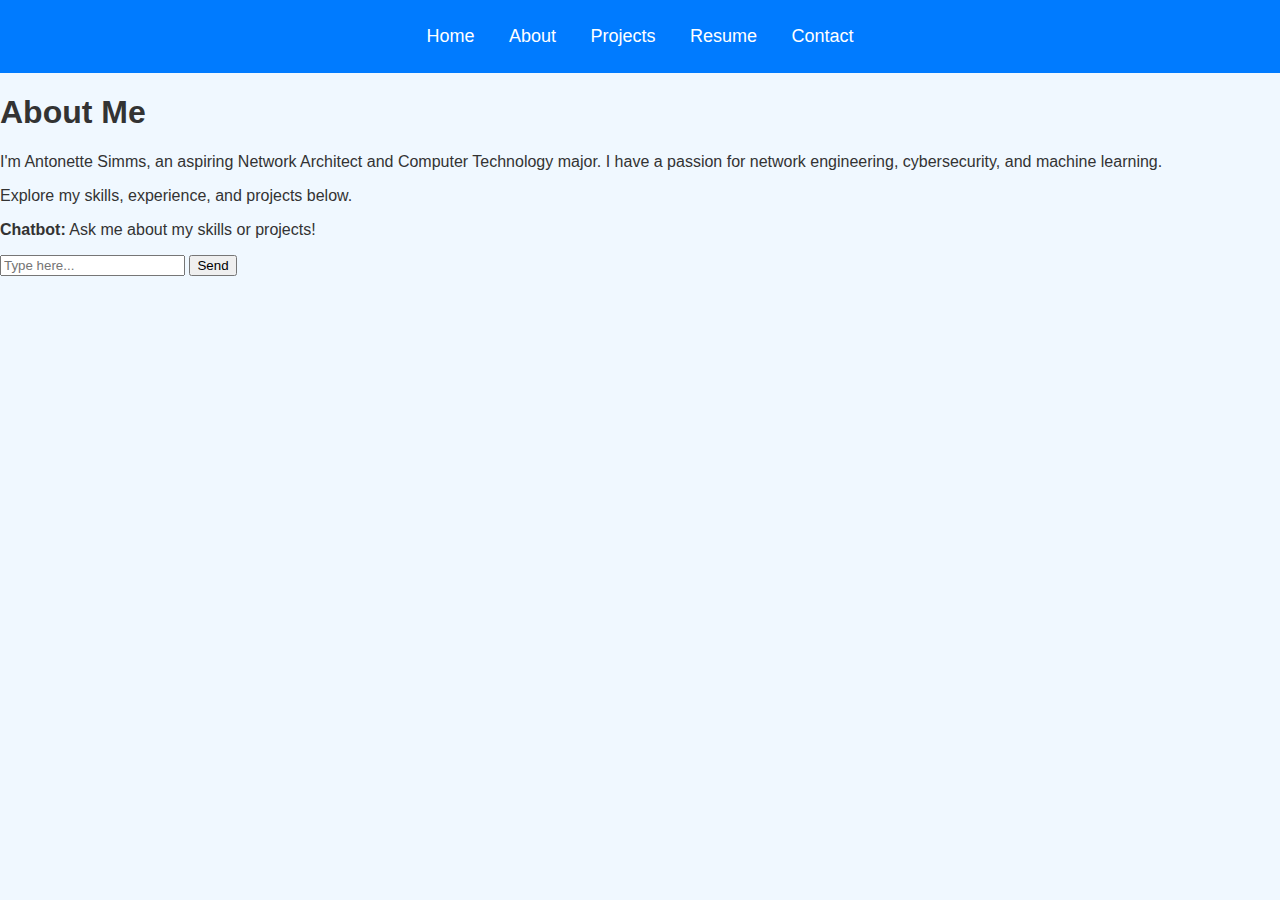
<file: About.html>
<!DOCTYPE html>
<html lang="en">
<head>
    <meta charset="UTF-8">
    <meta name="viewport" content="width=device-width, initial-scale=1.0">
    <title>About - Antonette Simms</title>
    <link rel="stylesheet" href="style.css">
</head>
<body>
    <header>
        <nav>
            <ul>
                <li><a href="index.html">Home</a></li>
                <li><a href="about.html">About</a></li>
                <li><a href="projects.html">Projects</a></li>
                <li><a href="resume.html">Resume</a></li>
                <li><a href="contact.html">Contact</a></li>
            </ul>
        </nav>
    </header>

    <section class="about">
        <h1>About Me</h1>
        <p>I'm Antonette Simms, an aspiring Network Architect and Computer Technology major. I have a passion for network engineering, cybersecurity, and machine learning.</p>
        <p>Explore my skills, experience, and projects below.</p>
    </section>

    <script src="script.js"></script>
</body>
</html>
</file>
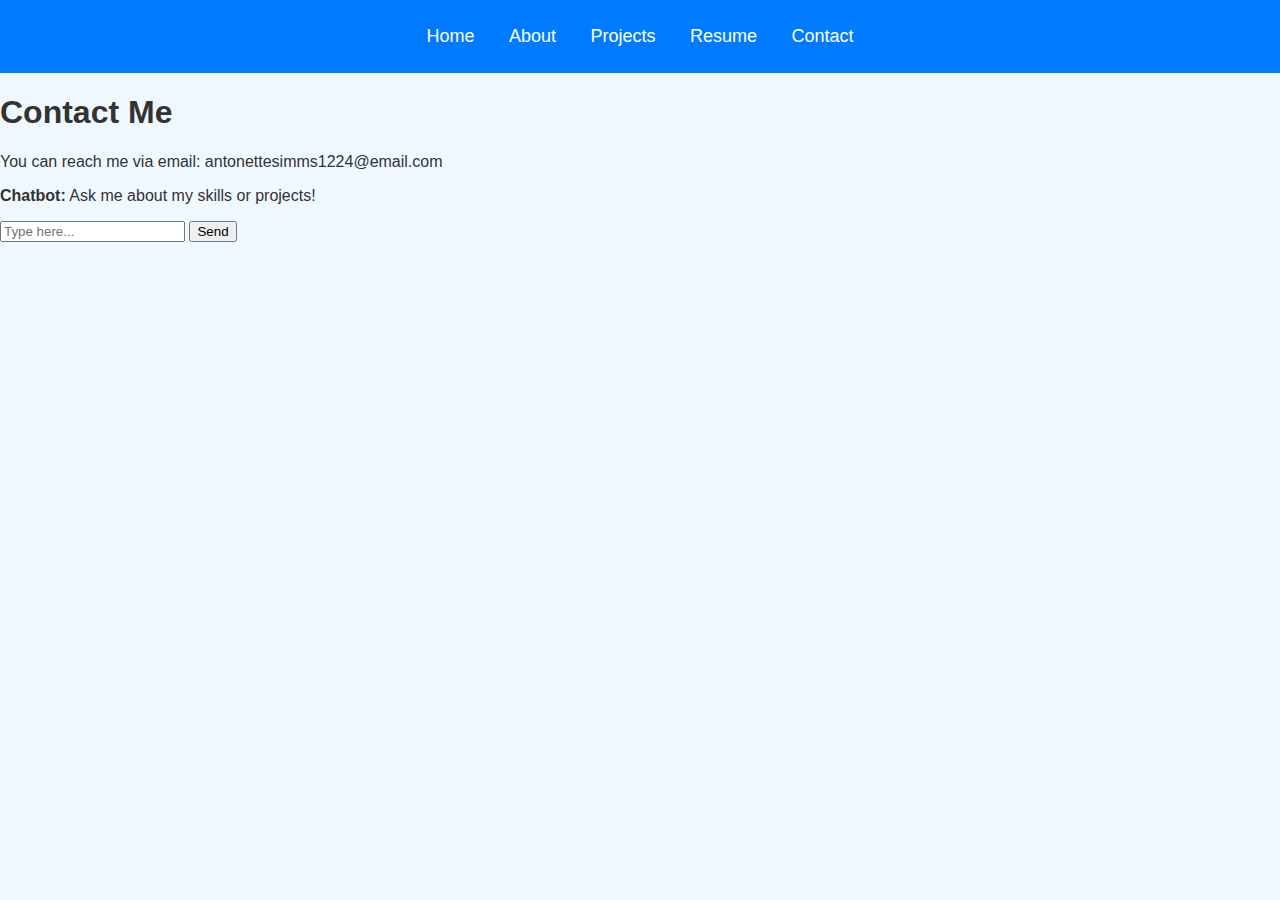
<file: Contact.html>
<!DOCTYPE html>
<html lang="en">
<head>
    <meta charset="UTF-8">
    <meta name="viewport" content="width=device-width, initial-scale=1.0">
    <title>Contact - Antonette Simms</title>
    <link rel="stylesheet" href="style.css">
</head>
<body>
    <header>
        <nav>
            <ul>
                <li><a href="index.html">Home</a></li>
                <li><a href="about.html">About</a></li>
                <li><a href="projects.html">Projects</a></li>
                <li><a href="resume.html">Resume</a></li>
                <li><a href="contact.html">Contact</a></li>
            </ul>
        </nav>
    </header>

    <section class="contact">
        <h1>Contact Me</h1>
        <p>You can reach me via email: antonettesimms1224@email.com</p>
    </section>

    <script src="script.js"></script>
</body>
</html>
</file>
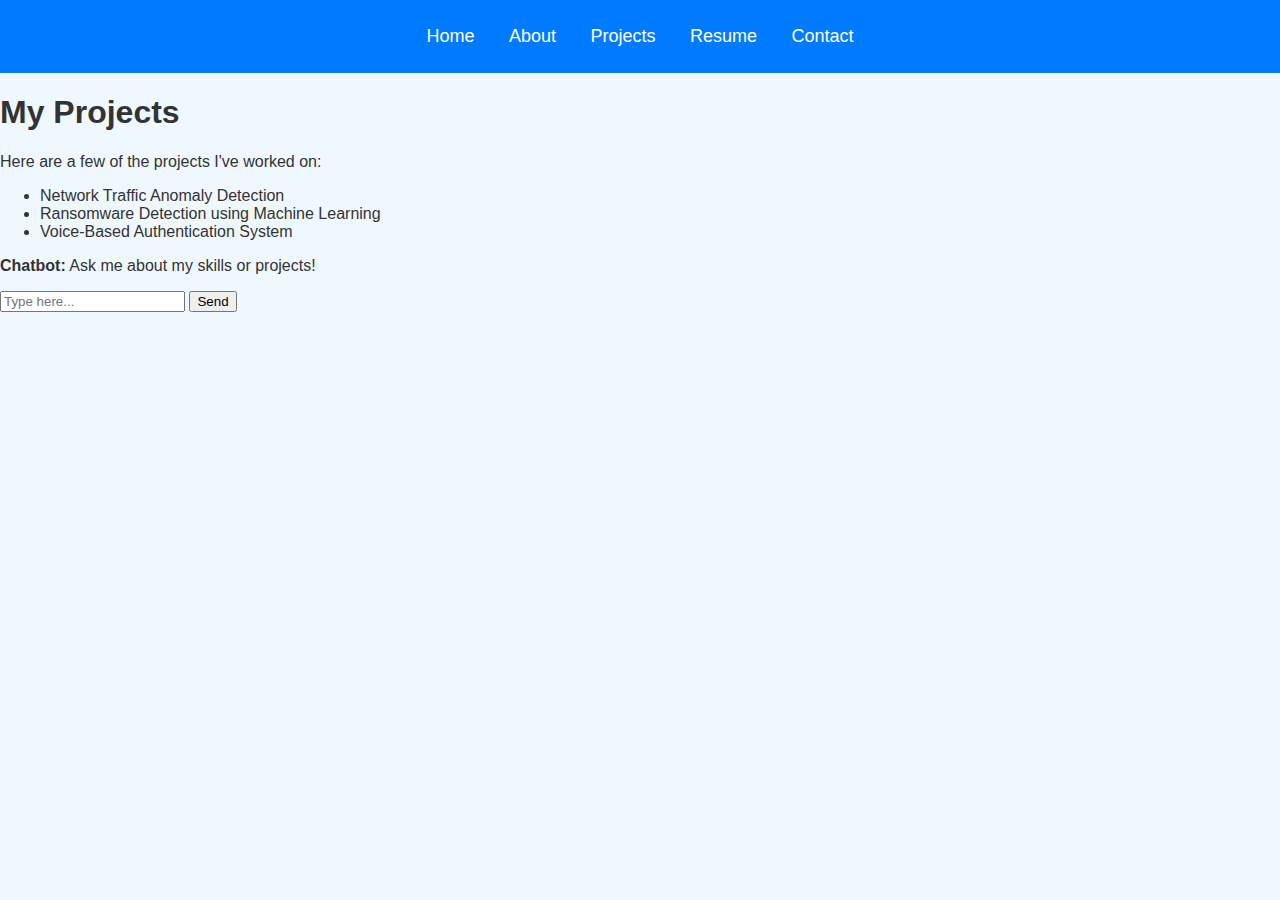
<file: projects.html>
<!DOCTYPE html>
<html lang="en">
<head>
    <meta charset="UTF-8">
    <meta name="viewport" content="width=device-width, initial-scale=1.0">
    <title>Projects - Antonette Simms</title>
    <link rel="stylesheet" href="style.css">
</head>
<body>
    <header>
        <nav>
            <ul>
                <li><a href="index.html">Home</a></li>
                <li><a href="about.html">About</a></li>
                <li><a href="projects.html">Projects</a></li>
                <li><a href="resume.html">Resume</a></li>
                <li><a href="contact.html">Contact</a></li>
            </ul>
        </nav>
    </header>

    <section class="projects">
        <h1>My Projects</h1>
        <p>Here are a few of the projects I've worked on:</p>
        <ul>
            <li>Network Traffic Anomaly Detection</li>
            <li>Ransomware Detection using Machine Learning</li>
            <li>Voice-Based Authentication System</li>
        </ul>
    </section>

    <script src="script.js"></script>
</body>
</html>
</file>
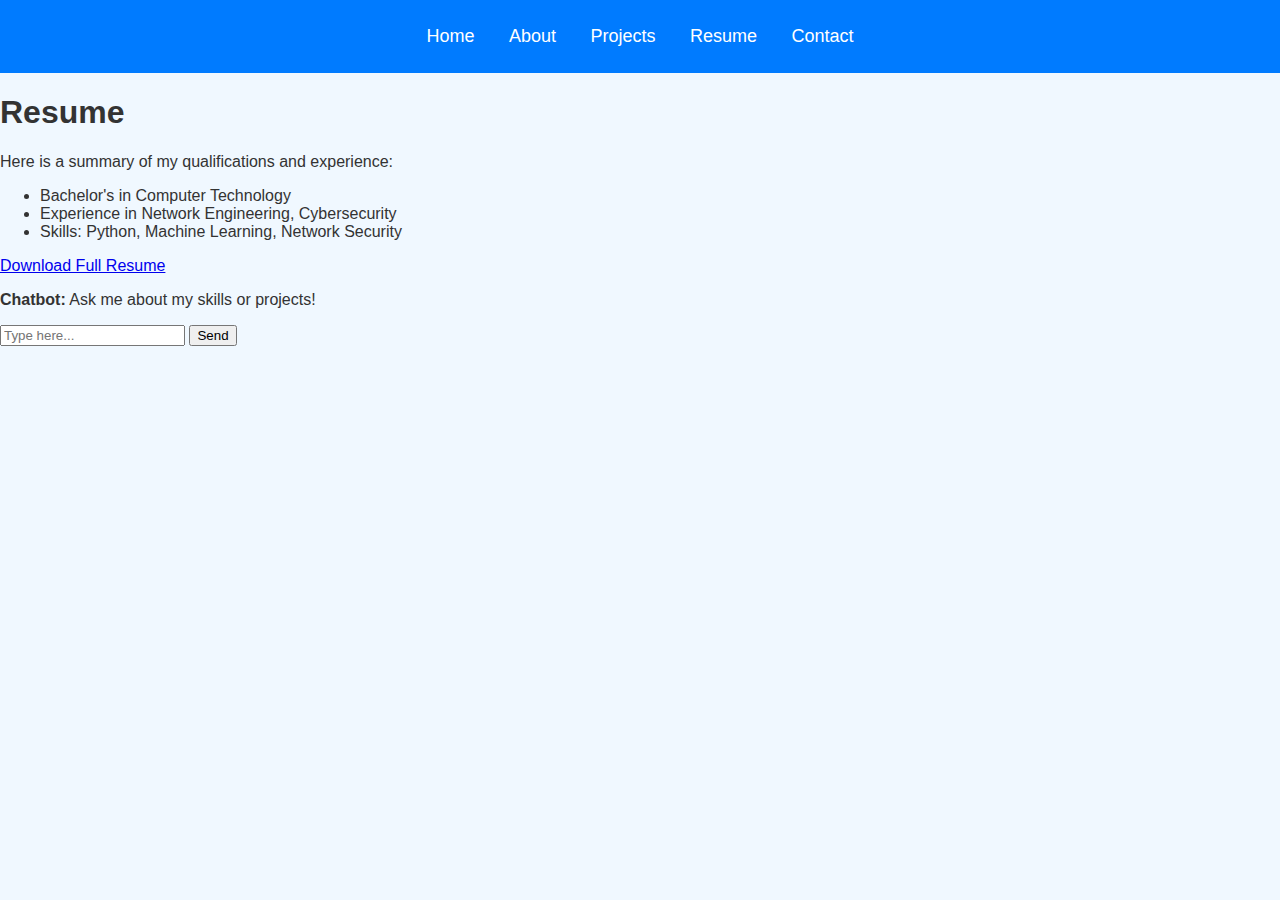
<file: Resume.html>
<!DOCTYPE html>
<html lang="en">
<head>
    <meta charset="UTF-8">
    <meta name="viewport" content="width=device-width, initial-scale=1.0">
    <title>Resume - Antonette Simms</title>
    <link rel="stylesheet" href="style.css">
</head>
<body>
    <header>
        <nav>
            <ul>
                <li><a href="index.html">Home</a></li>
                <li><a href="about.html">About</a></li>
                <li><a href="projects.html">Projects</a></li>
                <li><a href="resume.html">Resume</a></li>
                <li><a href="contact.html">Contact</a></li>
            </ul>
        </nav>
    </header>

    <section class="resume">
        <h1>Resume</h1>
        <p>Here is a summary of my qualifications and experience:</p>
        <ul>
            <li>Bachelor's in Computer Technology</li>
            <li>Experience in Network Engineering, Cybersecurity</li>
            <li>Skills: Python, Machine Learning, Network Security</li>
        </ul>
        <a href="resume.pdf" download>Download Full Resume</a>
    </section>

    <script src="script.js"></script>
</body>
</html>
</file>
<file: style.css>
body {
    font-family: Arial, sans-serif;
    margin: 0;
    padding: 0;
    background-color: #f0f8ff;
    color: #333;
}

header {
    background: #007BFF;
    padding: 10px;
    text-align: center;
}

nav ul {
    list-style: none;
    padding: 0;
}

nav ul li {
    display: inline;
    margin: 0 15px;
}

nav ul li a {
    color: white;
    text-decoration: none;
    font-size: 18px;
}

section.home {
    text-align: center;
    margin-top: 50px;
}

section.home img {
    width: 150px;
    border-radius: 50%;
    border: 3px solid #007BFF;
}

section.home p {
    font-size: 18px;
}
</file>
